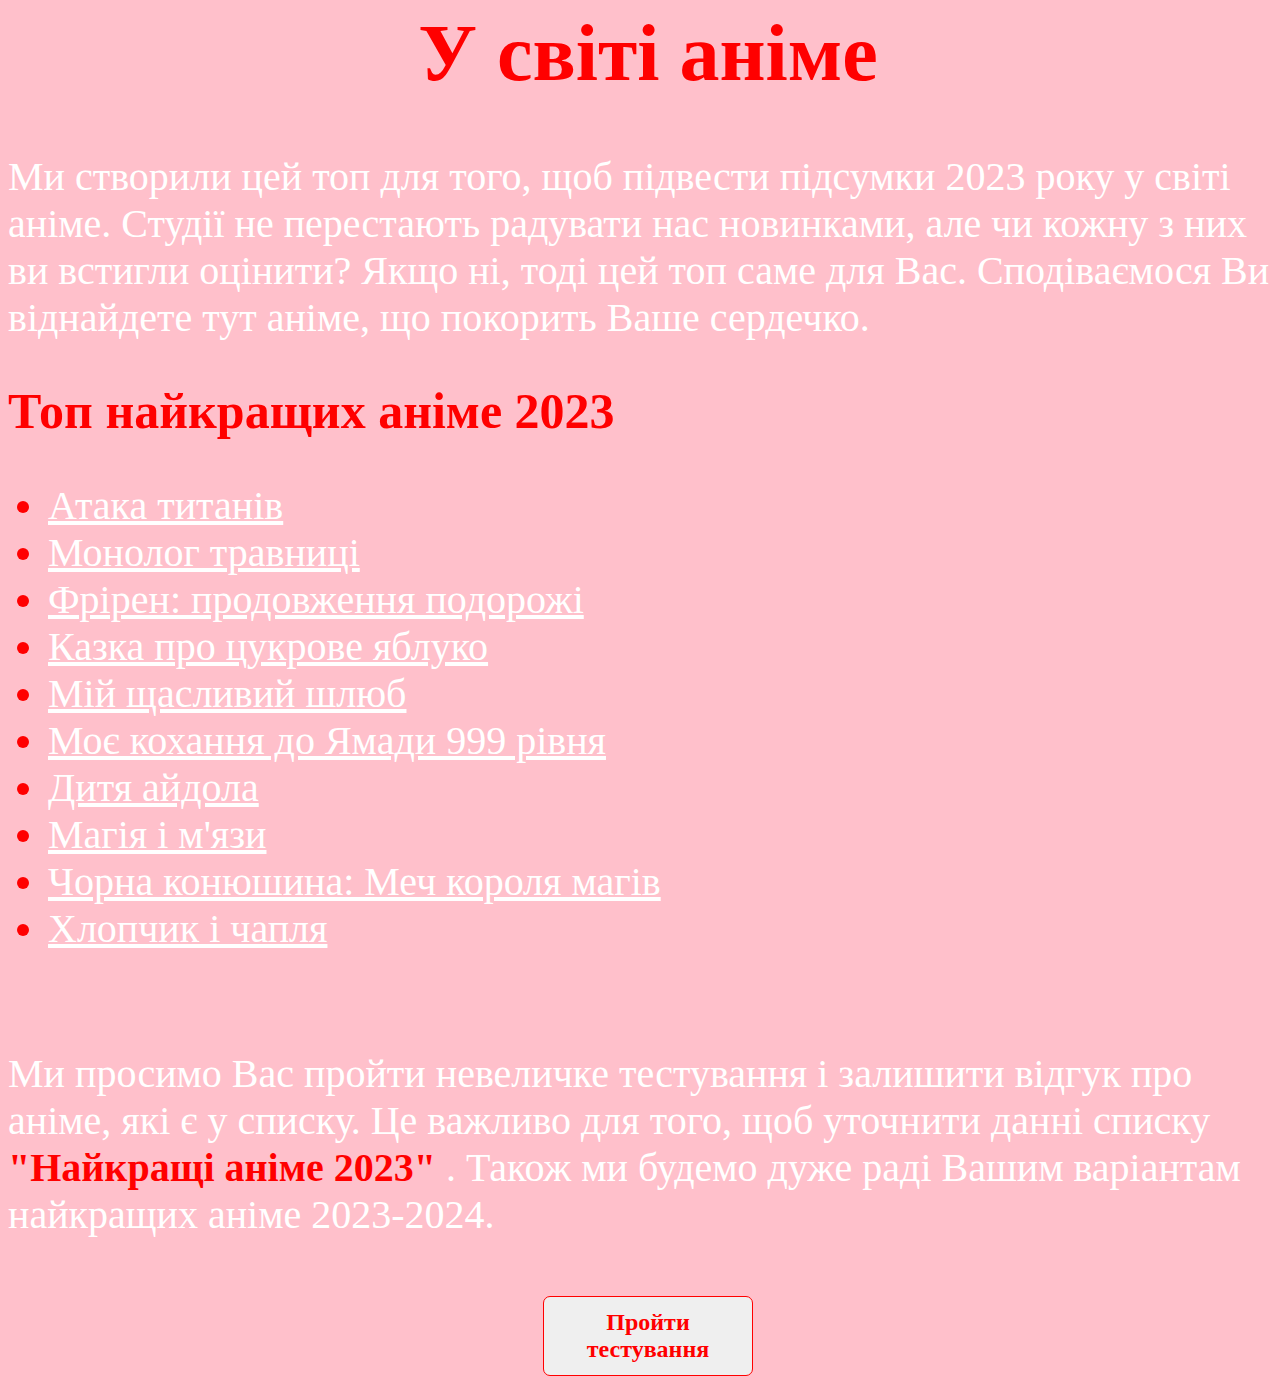
<file: index.html>
<html>
<head>
<title>У світі аніме</title>
<link rel="stylesheet" type="text/css" href="style.css">
</head>
<body>
<h1 align="center">У світі аніме</h1>
<p>Ми створили цей топ для того, щоб підвести підсумки 2023 року у світі аніме. Студії не перестають радувати нас новинками, але чи кожну з них ви встигли оцінити? Якщо ні, тоді цей топ саме для Вас. Сподіваємося Ви віднайдете тут аніме, що покорить Ваше сердечко.</p>
<h2>Топ найкращих аніме 2023</h2>
<ul>
<li><a href="https://anitube.in.ua/4239-ataka-titanv-fnalniy-sezon-sezon-4-chastina-3.html" target="_blank">Атака титанів</a></li>
<li><a href="https://anitube.in.ua/4523-monolog-travnic.html" target="_blank">Монолог травниці</a></li>
<li><a href="https://anitube.in.ua/4465-frren-scho-provodzhaye-v-ostannyu-put.html" target="_blank">Фрірен: продовження подорожі</a></li>
<li><a href="https://anitube.in.ua/4193-kazka-pro-cukrove-yabluko.html" target="_blank">Казка про цукрове яблуко</a></li>
<li><a href="https://anitube.in.ua/4381-my-schasliviy-shlyub.html" target="_blank">Мій щасливий шлюб</a></li>
<li><a href="https://anitube.in.ua/4261-moya-storya-kohannya-z-yamadoyu-999-rvnya.html" target="_blank">Моє кохання до Ямади 999 рівня</a></li>
<li><a href="https://anitube.in.ua/4306-ditina-ulyublencya-moya-zrka.html" target="_blank">Дитя айдола</a></li>
<li><a href="https://anitube.in.ua/xfsearch/translation/BeardBear/" target="_blank">Магія і м'язи</a></li>
<li><a href="https://uakino.club/animeukr/anime-solo/17345-chorna-konyushina-mech-korolya-magv.html" target="_blank">Чорна конюшина: Меч короля магів</a></li>
<li><a href="https://uakino.club/animeukr/anime-solo/19822-hlopchik-chaplya-yak-pozhivayete.html" target="_blank">Хлопчик і чапля</a></li>
</ul>
<br>
<p>Ми просимо Вас пройти невеличке тестування і залишити відгук про аніме, які є у списку. Це важливо для того, щоб уточнити данні списку <b> "Найкращі аніме 2023" </b>.  Також ми будемо дуже раді Вашим варіантам найкращих аніме 2023-2024.</p>
<br>
<form align="center">
<a href="index2.html"><button type="button"><b>Пройти тестування<b></button><a>
</form>
<br><br>
</body>
</html>
</file>
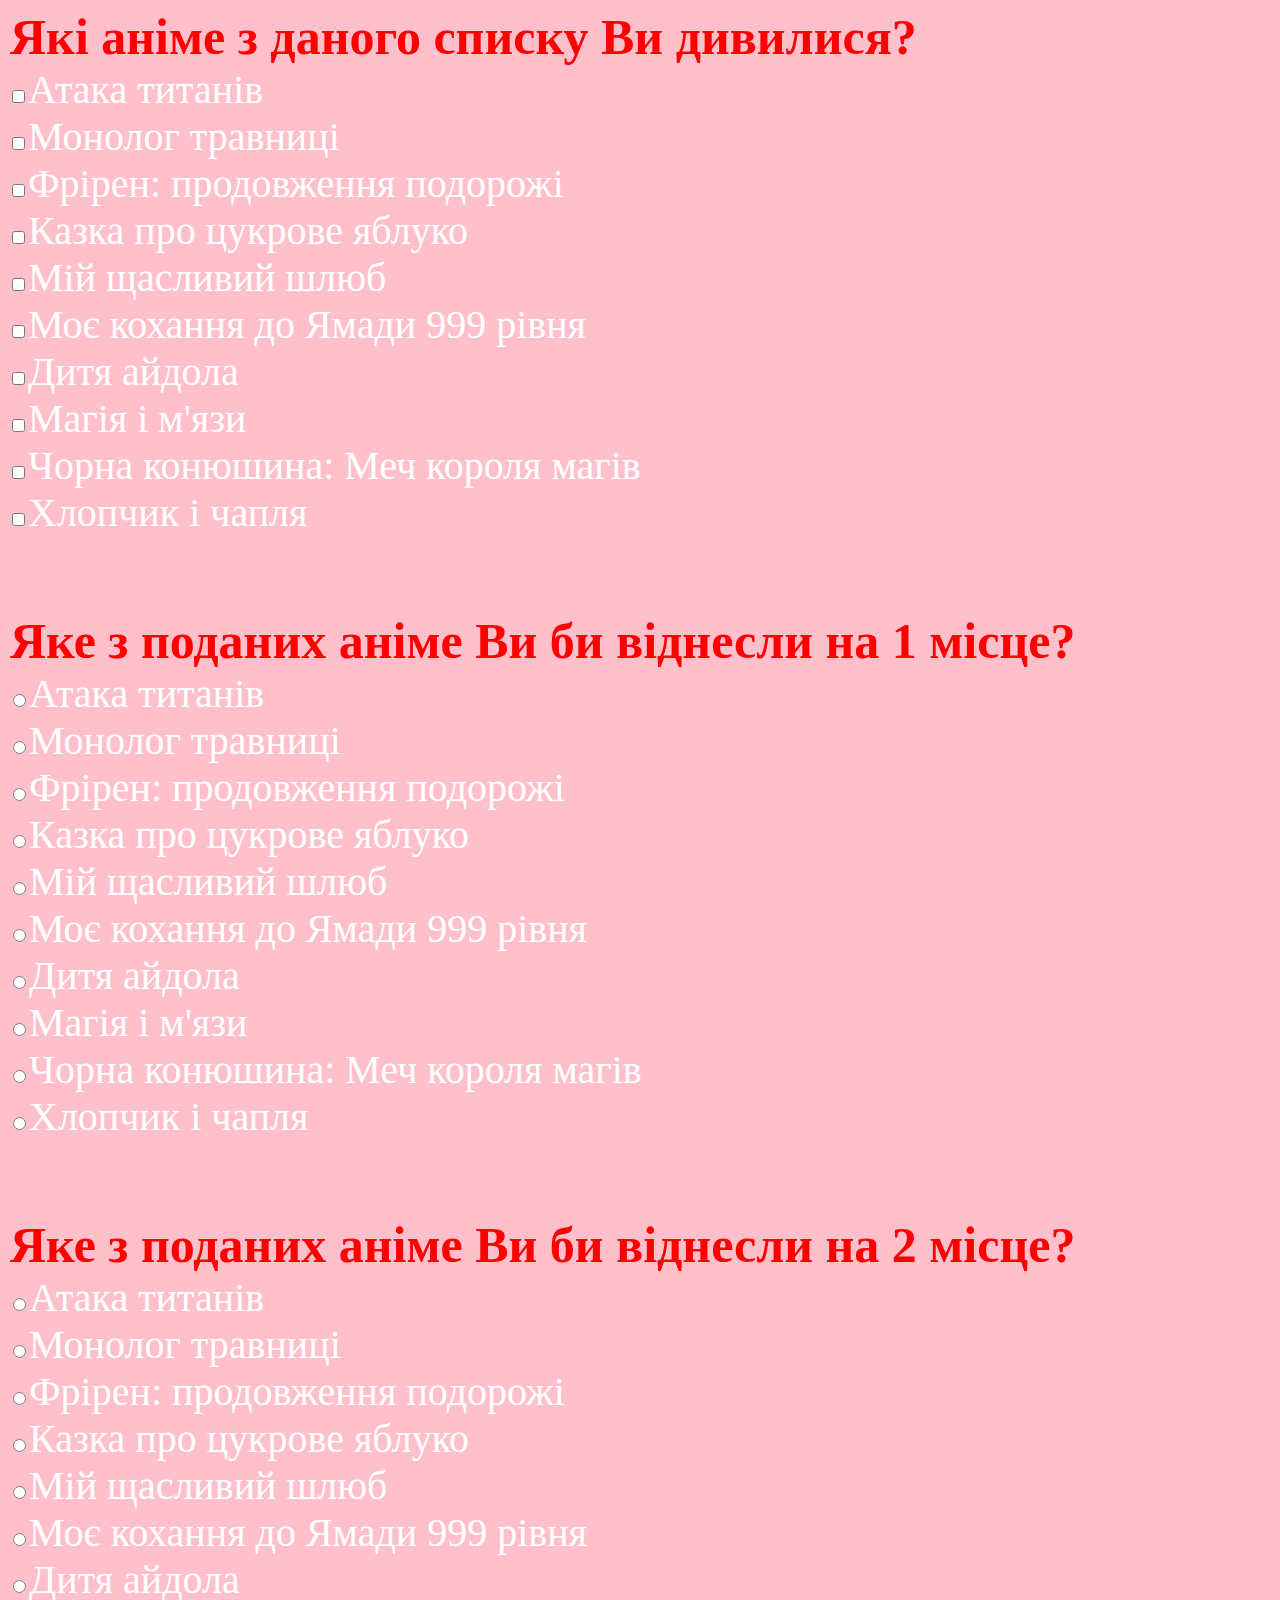
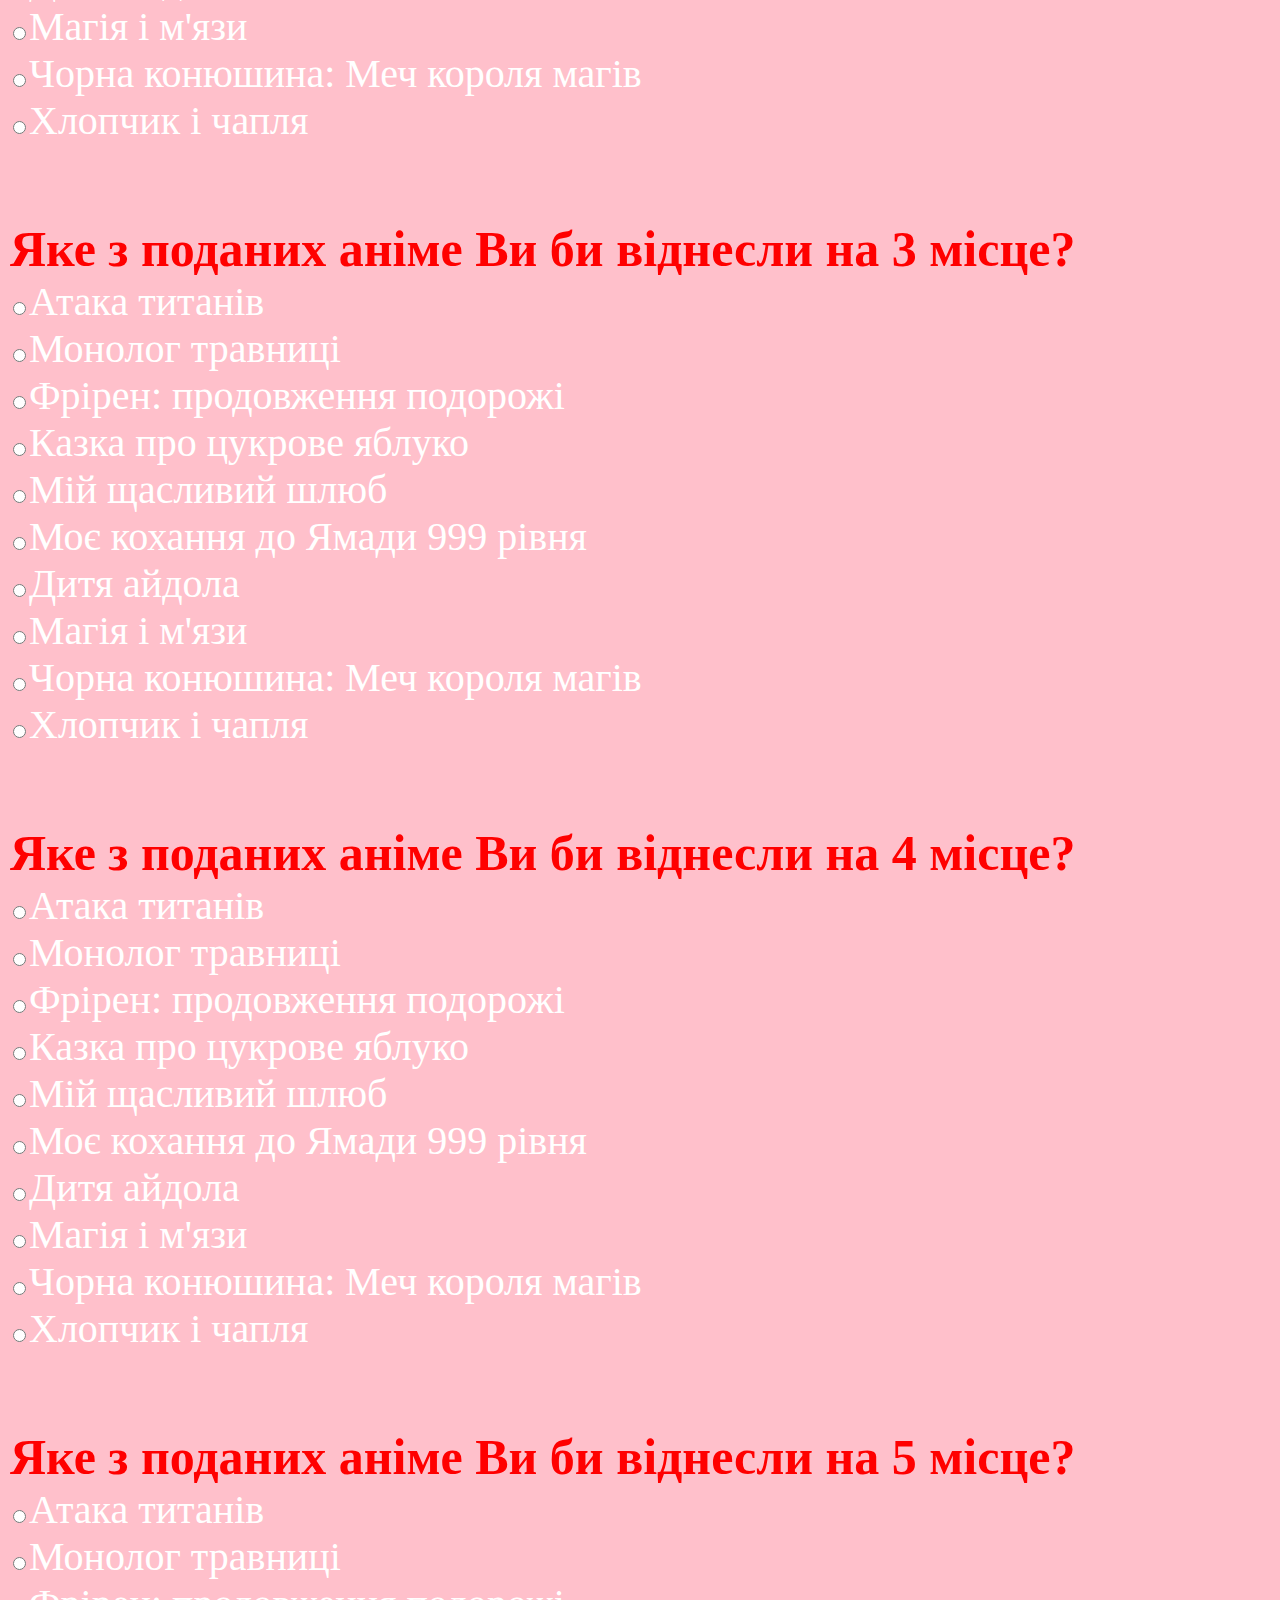
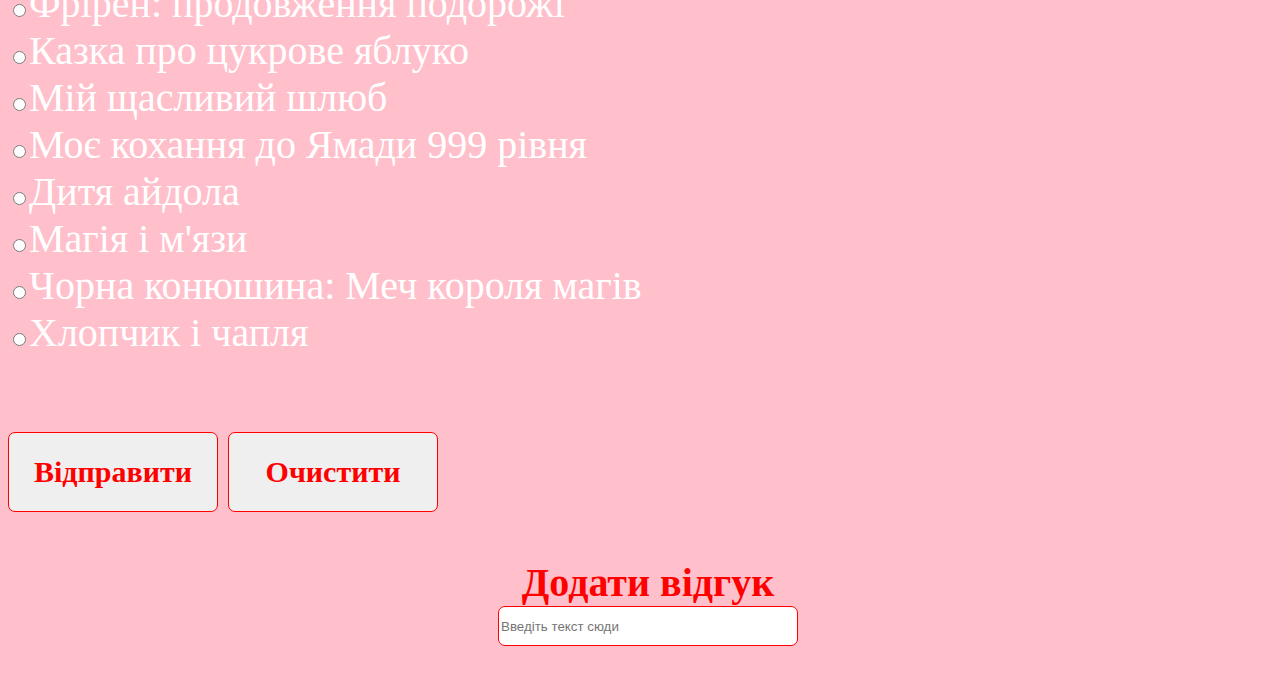
<file: index2.html>
<html>
<head>
<title>У світі аніме</title>
<link rel="stylesheet" type="text/css" href="style2.css">
</head>
<body>
<form action="index.html">
<legend>
<b>Які аніме з даного списку Ви дивилися?</b>
</legend>
<input type="checkbox" name="vubir" value="v1">Атака титанів<br>
<input type="checkbox" name="vubir" value="v2">Монолог травниці<br>
<input type="checkbox" name="vubir" value="v3">Фрірен: продовження подорожі<br>
<input type="checkbox" name="vubir" value="v4">Казка про цукрове яблуко<br>
<input type="checkbox" name="vubir" value="v5">Мій щасливий шлюб<br>
<input type="checkbox" name="vubir" value="v6">Моє кохання до Ямади 999 рівня<br>
<input type="checkbox" name="vubir" value="v7">Дитя айдола<br>
<input type="checkbox" name="vubir" value="v8">Магія і м'язи<br>
<input type="checkbox" name="vubir" value="v9">Чорна конюшина: Меч короля магів<br>
<input type="checkbox" name="vubir" value="v10">Хлопчик і чапля
</form>
<br><br>
<form action="index.html">
<legend>
<b>Яке з поданих аніме Ви би віднесли на 1 місце?</b>
</legend>
<input type="radio" name="vubir" value="v1">Атака титанів<br>
<input type="radio" name="vubir" value="v2">Монолог травниці<br>
<input type="radio" name="vubir" value="v3">Фрірен: продовження подорожі<br>
<input type="radio" name="vubir" value="v4">Казка про цукрове яблуко<br>
<input type="radio" name="vubir" value="v5">Мій щасливий шлюб<br>
<input type="radio" name="vubir" value="v6">Моє кохання до Ямади 999 рівня<br>
<input type="radio" name="vubir" value="v7">Дитя айдола<br>
<input type="radio" name="vubir" value="v8">Магія і м'язи<br>
<input type="radio" name="vubir" value="v9">Чорна конюшина: Меч короля магів<br>
<input type="radio" name="vubir" value="v10">Хлопчик і чапля
</form>
<br><br>
<form action="index.html">
<legend>
<b>Яке з поданих аніме Ви би віднесли на 2 місце?</b>
</legend>
<input type="radio" name="vubir" value="v1">Атака титанів<br>
<input type="radio" name="vubir" value="v2">Монолог травниці<br>
<input type="radio" name="vubir" value="v3">Фрірен: продовження подорожі<br>
<input type="radio" name="vubir" value="v4">Казка про цукрове яблуко<br>
<input type="radio" name="vubir" value="v5">Мій щасливий шлюб<br>
<input type="radio" name="vubir" value="v6">Моє кохання до Ямади 999 рівня<br>
<input type="radio" name="vubir" value="v7">Дитя айдола<br>
<input type="radio" name="vubir" value="v8">Магія і м'язи<br>
<input type="radio" name="vubir" value="v9">Чорна конюшина: Меч короля магів<br>
<input type="radio" name="vubir" value="v10">Хлопчик і чапля
</form>
<br><br>
<form action="index.html">
<legend>
<b>Яке з поданих аніме Ви би віднесли на 3 місце?</b>
</legend>
<input type="radio" name="vubir" value="v1">Атака титанів<br>
<input type="radio" name="vubir" value="v2">Монолог травниці<br>
<input type="radio" name="vubir" value="v3">Фрірен: продовження подорожі<br>
<input type="radio" name="vubir" value="v4">Казка про цукрове яблуко<br>
<input type="radio" name="vubir" value="v5">Мій щасливий шлюб<br>
<input type="radio" name="vubir" value="v6">Моє кохання до Ямади 999 рівня<br>
<input type="radio" name="vubir" value="v7">Дитя айдола<br>
<input type="radio" name="vubir" value="v8">Магія і м'язи<br>
<input type="radio" name="vubir" value="v9">Чорна конюшина: Меч короля магів<br>
<input type="radio" name="vubir" value="v10">Хлопчик і чапля
</form>
<br><br>
<form action="index.html">
<legend>
<b>Яке з поданих аніме Ви би віднесли на 4 місце?</b>
</legend>
<input type="radio" name="vubir" value="v1">Атака титанів<br>
<input type="radio" name="vubir" value="v2">Монолог травниці<br>
<input type="radio" name="vubir" value="v3">Фрірен: продовження подорожі<br>
<input type="radio" name="vubir" value="v4">Казка про цукрове яблуко<br>
<input type="radio" name="vubir" value="v5">Мій щасливий шлюб<br>
<input type="radio" name="vubir" value="v6">Моє кохання до Ямади 999 рівня<br>
<input type="radio" name="vubir" value="v7">Дитя айдола<br>
<input type="radio" name="vubir" value="v8">Магія і м'язи<br>
<input type="radio" name="vubir" value="v9">Чорна конюшина: Меч короля магів<br>
<input type="radio" name="vubir" value="v10">Хлопчик і чапля
</form>
<br><br>
<form action="index.html">
<legend>
<b>Яке з поданих аніме Ви би віднесли на 5 місце?</b>
</legend>
<input type="radio" name="vubir" value="v1">Атака титанів<br>
<input type="radio" name="vubir" value="v2">Монолог травниці<br>
<input type="radio" name="vubir" value="v3">Фрірен: продовження подорожі<br>
<input type="radio" name="vubir" value="v4">Казка про цукрове яблуко<br>
<input type="radio" name="vubir" value="v5">Мій щасливий шлюб<br>
<input type="radio" name="vubir" value="v6">Моє кохання до Ямади 999 рівня<br>
<input type="radio" name="vubir" value="v7">Дитя айдола<br>
<input type="radio" name="vubir" value="v8">Магія і м'язи<br>
<input type="radio" name="vubir" value="v9">Чорна конюшина: Меч короля магів<br>
<input type="radio" name="vubir" value="v10">Хлопчик і чапля
</form>
<br><br>
<form>
<button><b>Відправити<b></button>
<button type="submit"><b>Очистити<b></button><br><br>
</form>
<form action="index.html" align="center">
<legend class="leg2">
<b>Додати відгук<b>
</legend>
<input type="text" placeholder="Введіть текст сюди" class="in2">
</form>
<br><br>
</body>
</html>
</file>
<file: style.css>
body{
	background-color: pink;
	width: 100%;
	height: 105%;
	color: white;
	font-family: Monotype Corsiva;
}
h1{
	color: red;
	font-size: 80px;
}
h2{
	color: red;
	font-size:50px;
}
ul{
	font-size: 40px;
}
li{
	color: red;
}
a{
	color: white;
}
a:hover{
	color: red;
}
p{
	font-size: 40px;
}
b{
	color: red;
}
button{
	height: 80px;
	width: 210px;
	font-size: 24px;
	color: red;
	font-family: Monotype Corsiva;
	border: 0.5px solid red;
	border-radius: 7px;
}
</file>
<file: style2.css>
body{
	background-color: pink;
	width: 100%;
	height: 160%;
	color: white;
	font-family: Monotype Corsiva;
}
legend{
	color: red;
	font-size: 50px;
}
form{
	font-size: 40px;
}
.in2{
	height: 40px;
	width: 300px;
	border: 0.5px solid red;
	border-radius: 7px;
}
.leg2{
	color: red;
	font-size: 40px;
}
button{
	height: 80px;
	width: 210px;
	font-size: 30px;
	color: red;
	font-family: Monotype Corsiva;
	border: 0.5px solid red;
	border-radius: 7px;
}
</file>
